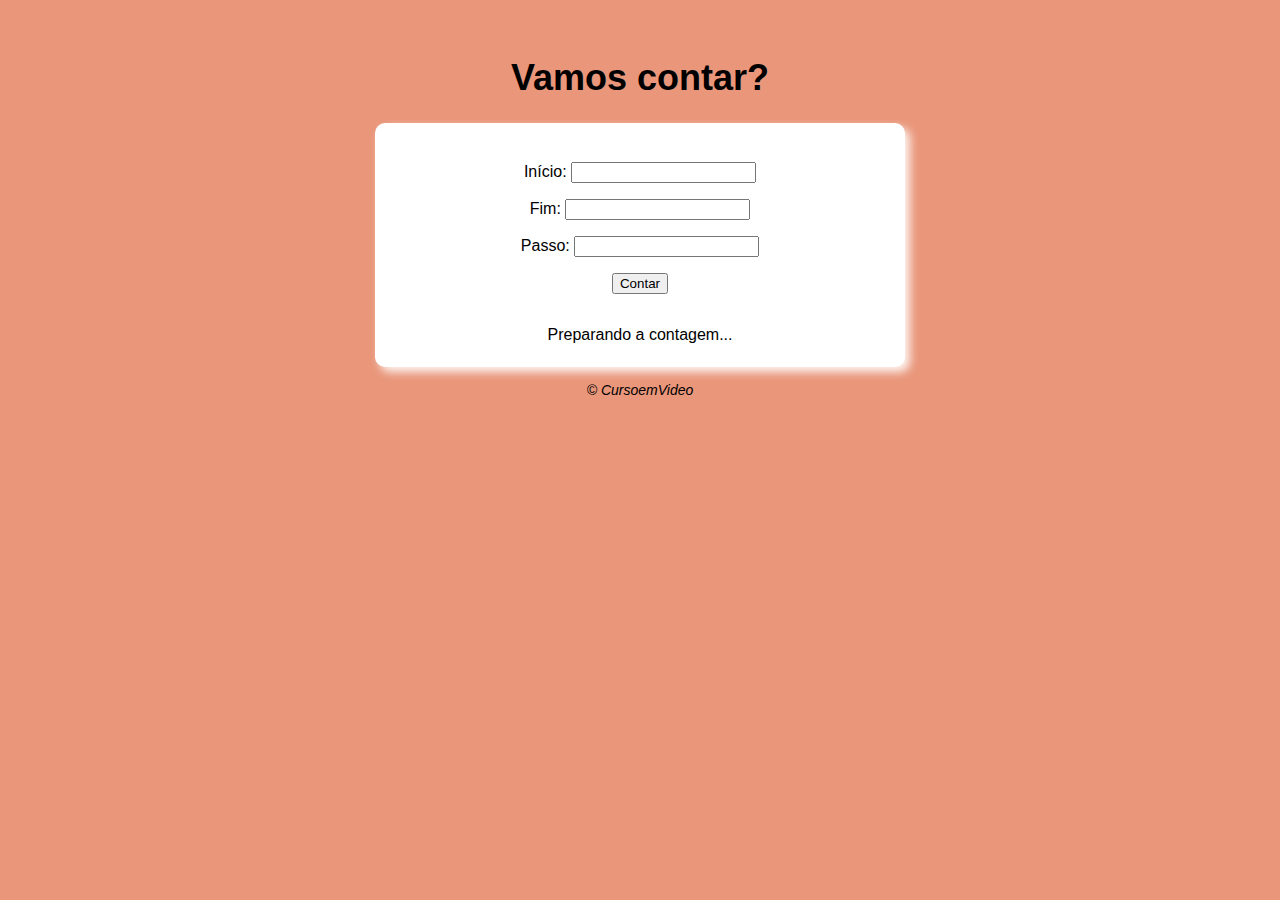
<file: contador-main/contador-main/index.html>
<!DOCTYPE html>
<html lang="pt-br">
<head>
    <meta charset="UTF-8">
    <meta http-equiv="X-UA-Compatible" content="IE=edge">
    <meta name="viewport" content="width=device-width, initial-scale=1.0">
    <title>Vamos Contar?</title>
    <link rel="stylesheet" href="./stilo.css">
</head>
<body>
    <script src="interacao.js"></script>
    <header>
        <h1>Vamos contar?</h1>
    </header>

    <section>
        <div id="msg">
            <p>
                <label for="inicio">Início:</label>
                <input type="number" name="inicio" id="inicio"/>
            </p>
            <p>
                <label for="fim">Fim:</label>
                <input type="number" name="fim" id="fim"/>
            </p>
            <p>
                <label for="passo">Passo:</label>
                <input type="number" name="passo" id="passo"/>
            </p>
            <p><input type="button" value="Contar" onclick="contar()"></p>
        </div>
        <div id="res">Preparando a contagem...</div>

    </section>
    <footer>&copy; CursoemVideo</footer>
</body>
</html>
</file>
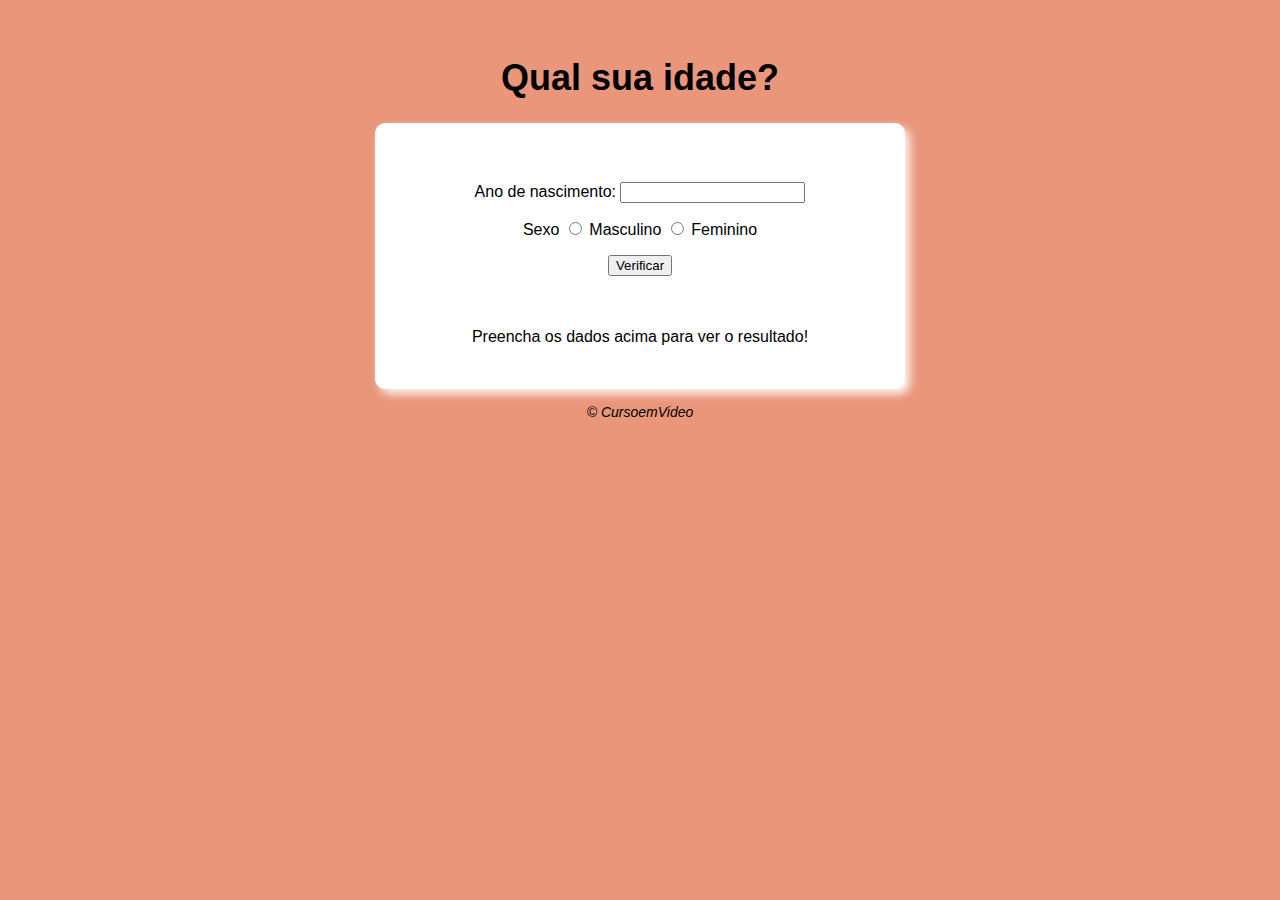
<file: quantos-anos-tem-main/quantos-anos-tem-main/index.html>
<!DOCTYPE html>
<html lang="pt-br">
<head>
    <meta charset="UTF-8">
    <meta http-equiv="X-UA-Compatible" content="IE=edge">
    <meta name="viewport" content="width=device-width, initial-scale=1.0">
    <link rel="stylesheet" href="estilo.css">
    <title>Qual sua idade?</title>
</head>
<body>
    <script src="interacao.js"></script>
    <header>
        <h1>Qual sua idade?</h1>
    </header>

    <section>
        <div id="foto">
            <p>Ano de nascimento:
                <input type="number" name="ano" id="ano"></p>
            <p>Sexo
                <input type="radio" name="radsex" id="masc">
                <label for="masc">Masculino</label>
                <input type="radio" name="radsex" id="femi">
                <label for="fem">Feminino</label>                
            </p>
            <p><input type="button" value="Verificar" onclick="verificar()"></p>
        </div>
        <div id="res">
            Preencha os dados acima para ver o resultado!
        </div>
    </section>
    <footer>&copy; CursoemVideo</footer>
</body>
</html>
</file>
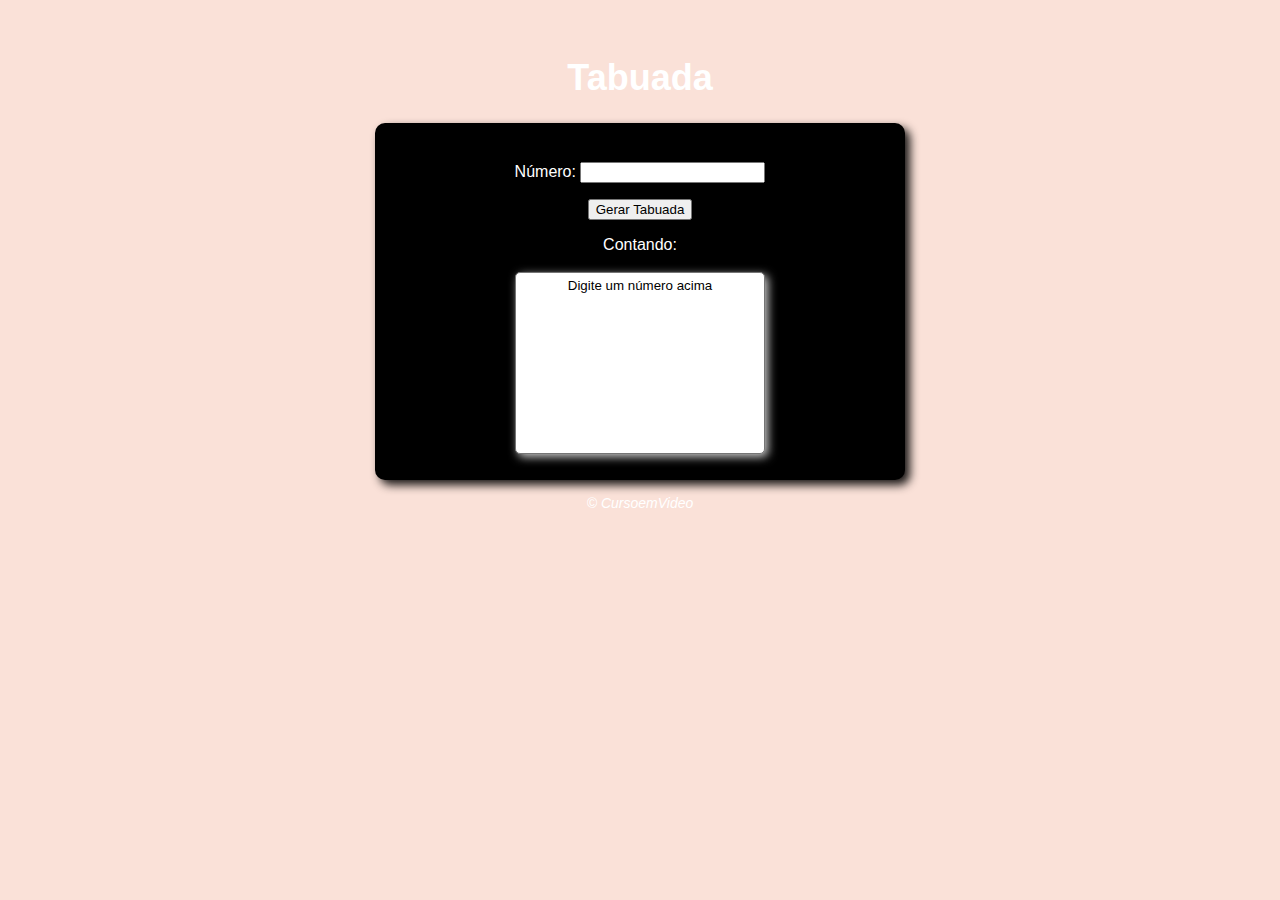
<file: tabuada-main/tabuada-main/index.html>
<!DOCTYPE html>
<html lang="pt-br">
<head>
    <meta charset="UTF-8">
    <meta http-equiv="X-UA-Compatible" content="IE=edge">
    <meta name="viewport" content="width=device-width, initial-scale=1.0">
    <title>Tabuada</title>
    <link rel="stylesheet" href="./stilo.css">
</head>
<body>
    <script src="interacao.js"></script>
    <header>
        <h1>Tabuada</h1>
    </header>

    <section>
        <div>
           <p>
               <label for="numero">Número:</label>
               <input type="number" name="numero" id="numero">
           </p>
           <input type="button" value="Gerar Tabuada" onclick="tabuada()">
        </div>
        <div id="res">Contando:</div>

        <select name="tabuada" id="seltab" size="10">
            <option>Digite um número acima</option>


        </select>
    </section>
    <footer>&copy; CursoemVideo</footer>
</body>
</html>
</file>
<file: contador-main/contador-main/stilo.css>
body{
    background-color: darksalmon;
    font-family: "apple-system", sans-serif;
    font-size: 18px;
    color: black;
    text-align: center;
    padding: 25px;
}

section{
    background-color: white;
    font-size: 16px;
    border-radius: 10px;
    padding: 15px;
    width: 500px;
    margin: auto;
    box-shadow:  5px 5px 10px rgba(255, 255, 255, 0.905);
}

div{
    text-align: center;
    padding: 8px;
}


footer{
    font-size: 14px;
    margin: auto;
    padding: 15px;
    text-align: center;
    font-style: italic;
}
</file>
<file: quantos-anos-tem-main/quantos-anos-tem-main/estilo.css>
body{
    background-color: darksalmon;
    font-family: "apple-system", sans-serif;
    font-size: 18px;
    color: black;
    text-align: center;
    padding: 25px;
}

section{
    background-color: white;
    font-size: 16px;
    border-radius: 10px;
    padding: 15px;
    width: 500px;
    margin: auto;
    box-shadow:  5px 5px 10px rgba(255, 255, 255, 0.905);
}

div{
    text-align: center;
    padding: 8px;
    margin: 20px;
}

img{
    margin-top: 15px;
}

footer{
    font-size: 14px;
    margin: auto;
    padding: 15px;
    text-align: center;
    font-style: italic;
}
</file>
<file: tabuada-main/tabuada-main/stilo.css>
body{
    background-color: rgba(235, 144, 114, 0.275);
    font-family: "apple-system", sans-serif;
    font-size: 18px;
    color: rgb(255, 255, 255);
    text-align: center;
    padding: 25px;
}

section{
    background-color: rgb(0, 0, 0);
    font-size: 16px;
    border-radius: 10px;
    padding: 15px;
    width: 500px;
    margin: auto;
    box-shadow:  5px 5px 10px rgba(0, 0, 0, 0.905);
}

div{
    text-align: center;
    padding: 8px;
}

select{
    margin: 10px;
    padding: 5px;
    border-radius: 5px;
    width: 250px;
    box-shadow: 3px 3px 10px rgba(225, 225, 225, 0.905);
    text-align: center;   
}

footer{
    font-size: 14px;
    margin: auto;
    padding: 15px;
    text-align: center;
    font-style: italic;
}
</file>
